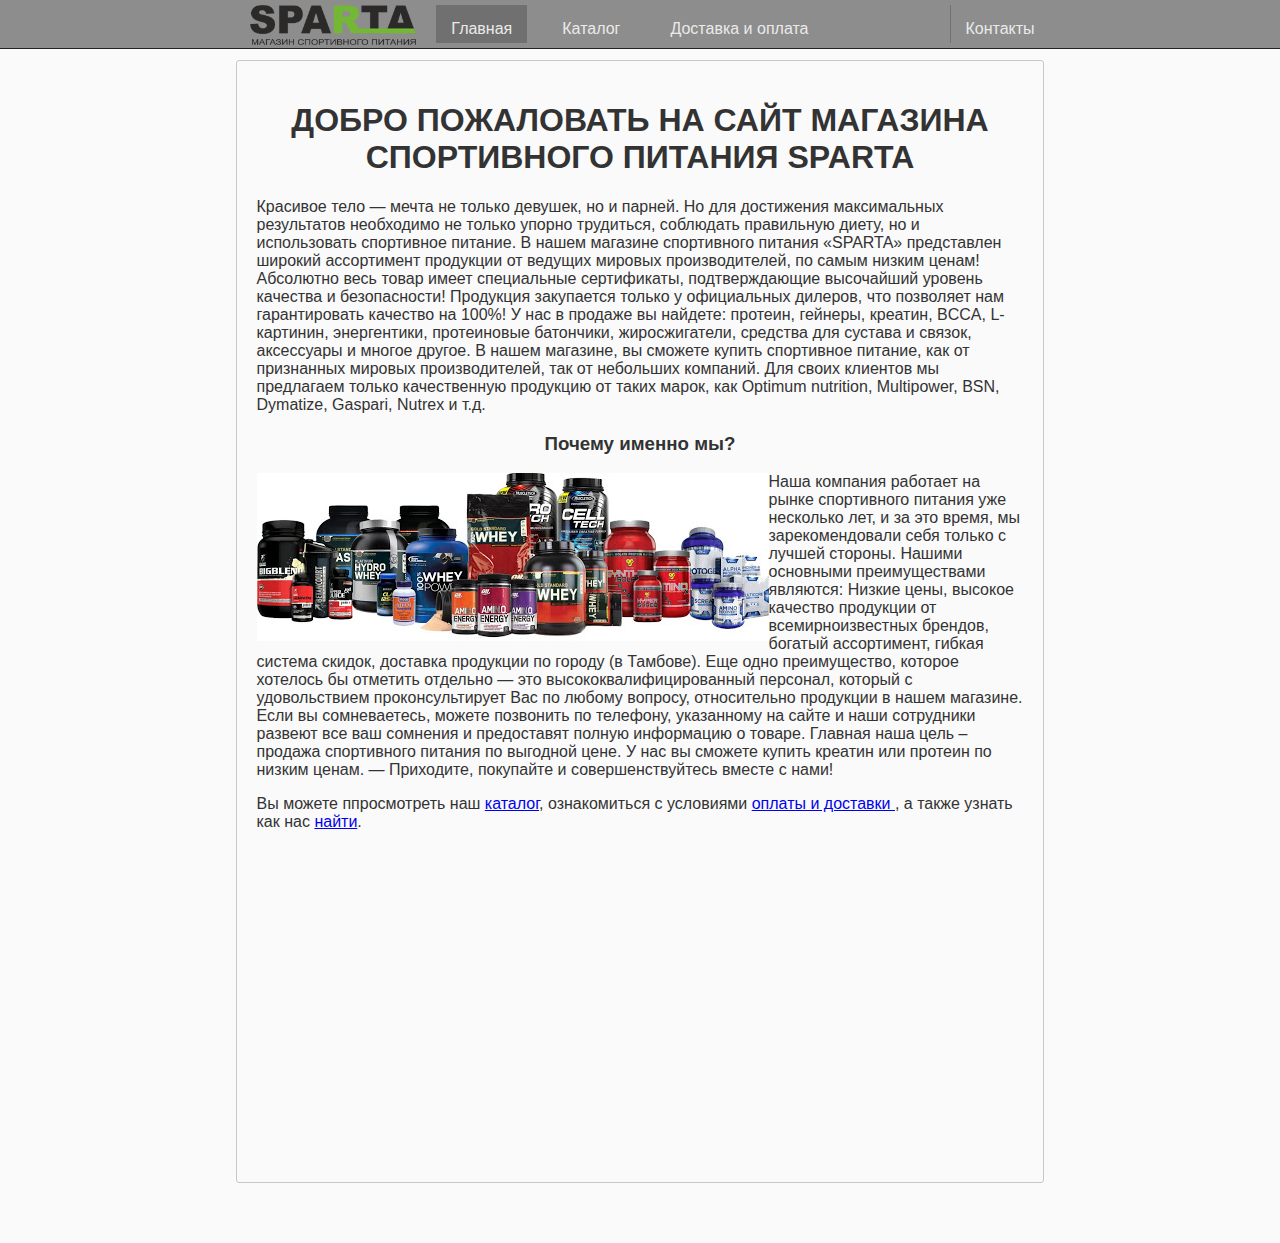
<file: index.html>
<!DOCTYPE html>
<html lang="en">
<head>
    <meta charset="UTF-8">
    <meta name="viewport" content="width=device-width, initial-scale=1.0">
    <title>SPARTA - магазин спортивного питания</title>
    <link rel="stylesheet" href="styles.css">
</head>
<body>
    
    <nav>
        <ul>
            <li>
               <img id="logo" src="logo_top.png" alt="">
              </li>
          <li class="active">
            <a href="index.html">
              Главная
            </a>
          </li>
          <li>
            <a href="catalog.html">
              Каталог
            </a>
          </li>
          <li>
            <a href="del.html">
              Доставка и оплата
            </a>
          </li>
          <li class="right">
            <a href="contact.html">
              Контакты
            </a>
          </li>
        </ul>
      </nav>
      <div class="container">

        <h1 class ="center" > ДОБРО ПОЖАЛОВАТЬ НА САЙТ МАГАЗИНА СПОРТИВНОГО ПИТАНИЯ SPARTA  </h1>

       <p> Красивое тело — мечта не только девушек, но и парней. Но для достижения максимальных результатов необходимо не только упорно трудиться, соблюдать правильную диету, но и использовать спортивное питание.
        В нашем магазине спортивного питания «SPARTA» представлен широкий ассортимент продукции от ведущих мировых производителей, по самым низким ценам! Абсолютно весь товар имеет специальные сертификаты, подтверждающие высочайший уровень качества и безопасности! Продукция закупается только у официальных дилеров, что позволяет нам гарантировать качество на 100%!
        У нас в продаже вы найдете: протеин, гейнеры, креатин, BCCA, L-картинин, энергентики, протеиновые батончики, жиросжигатели, средства для сустава и связок, аксессуары и многое другое.
        В нашем магазине, вы сможете купить спортивное питание, как от признанных мировых производителей, так от небольших компаний. Для своих клиентов мы предлагаем только качественную продукцию от таких марок, как Optimum nutrition, Multipower, BSN, Dymatize, Gaspari, Nutrex и т.д. </p>


        <h3 class ="center" > Почему именно мы?</h3>

            <p> <img class="l sp" id="centred-img" src="unnamed.jpg"> Наша компания работает на рынке спортивного питания уже несколько лет, и за это время, мы зарекомендовали себя только с лучшей стороны. Нашими основными преимуществами являются:
                Низкие цены, высокое качество продукции от всемирноизвестных брендов, богатый ассортимент, гибкая система скидок, доставка продукции по городу (в Тамбове).
                Еще одно преимущество, которое хотелось бы отметить отдельно — это высококвалифицированный персонал, который с удовольствием проконсультирует Вас по любому вопросу, относительно продукции в нашем магазине. Если вы сомневаетесь, можете позвонить по телефону, указанному на сайте и наши сотрудники развеют все ваш сомнения и предоставят полную информацию о товаре.
                Главная наша цель – продажа спортивного питания по выгодной цене. У нас вы сможете купить креатин или протеин по низким ценам.
                — Приходите, покупайте и совершенствуйтесь вместе с нами! </p>

                <p> Вы можете ппросмотреть наш <a href="catalog.html">каталог</a>, ознакомиться с условиями  <a href="del.html">оплаты и доставки </a>, а также узнать как нас <a href="contact.html">найти</a>.</p>
        

                 


                <iframe  id="video" width="560" height="315" src="https://www.youtube.com/embed/f7lWalE_eEw" frameborder="0" allow="accelerometer; autoplay; encrypted-media; gyroscope; picture-in-picture" allowfullscreen></iframe>

      </div>


</body>
</html>
</file>
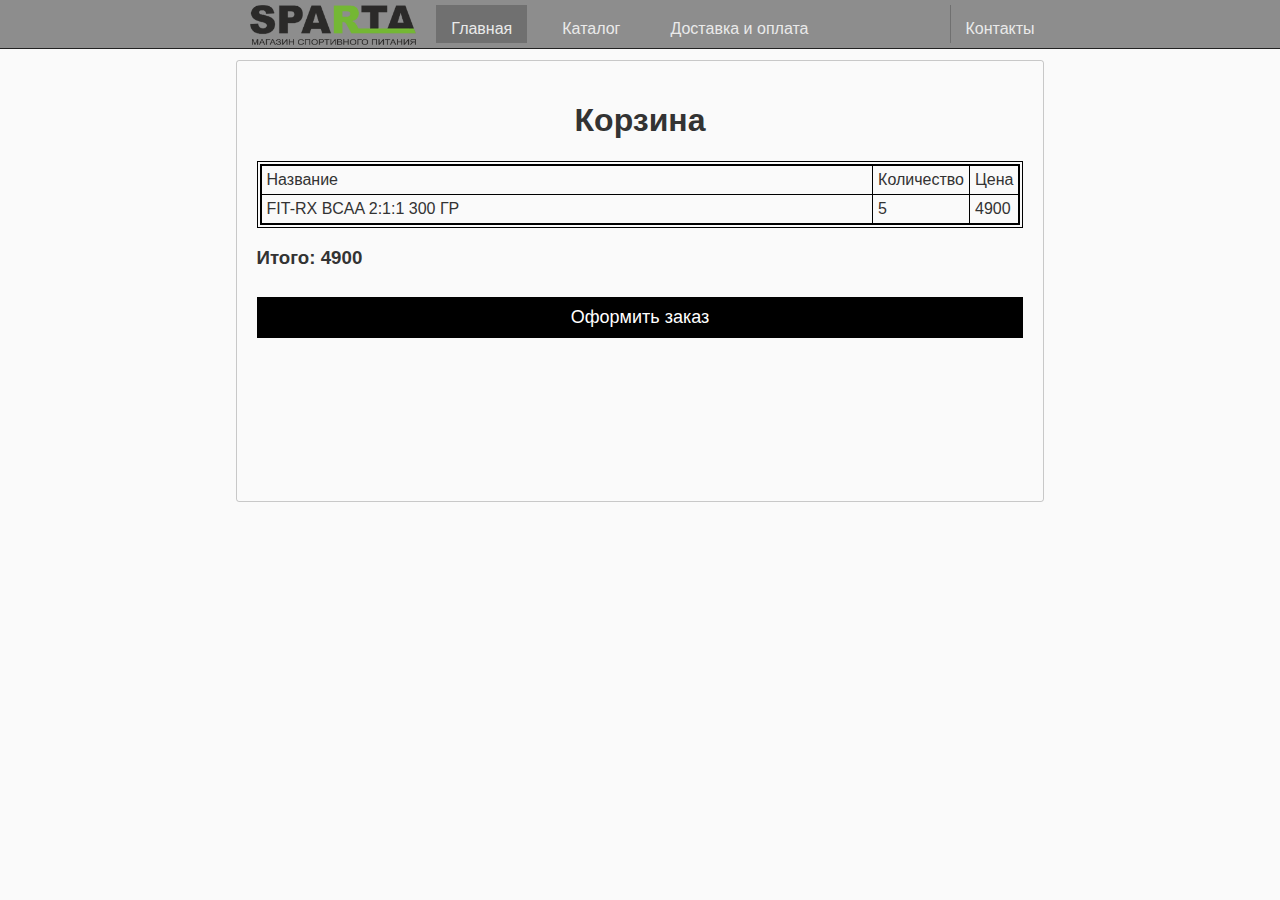
<file: cart.html>
<!DOCTYPE html>
<html lang="en">
<head>
    <meta charset="UTF-8">
    <meta name="viewport" content="width=device-width, initial-scale=1.0">
    <title>SPARTA - магазин спортивного питания</title>
    <link rel="stylesheet" href="styles.css">
</head>
<body>
    
    <nav>
        <ul>
            <li>
               <img id="logo" src="logo_top.png" alt="">
              </li>
          <li class="active">
            <a href="index.html">
              Главная
            </a>
          </li>
          <li>
            <a href="catalog.html">
              Каталог
            </a>
          </li>
          <li>
            <a href="del.html">
              Доставка и оплата
            </a>
          </li>
          <li class="right">
            <a href="contact.html">
              Контакты
            </a>
          </li>
        </ul>
      </nav>
      <div class="container">

        <h1 class ="center" > Корзина  </h1>

       <table id="cart-table">
         <tr>
           <td>Название</td>
           <td>Количество</td>
           <td>Цена</td>
         </tr>
         <tr>
           <td>FIT-RX BCAA 2:1:1 300 ГР</td>
           <td>5</td>
           <td>4900</td>
         </tr>
       </table>

       <h3>Итого: 4900</h3>
      
       <button class="button">Оформить заказ</button>
      </div>


</body>
</html>
</file>
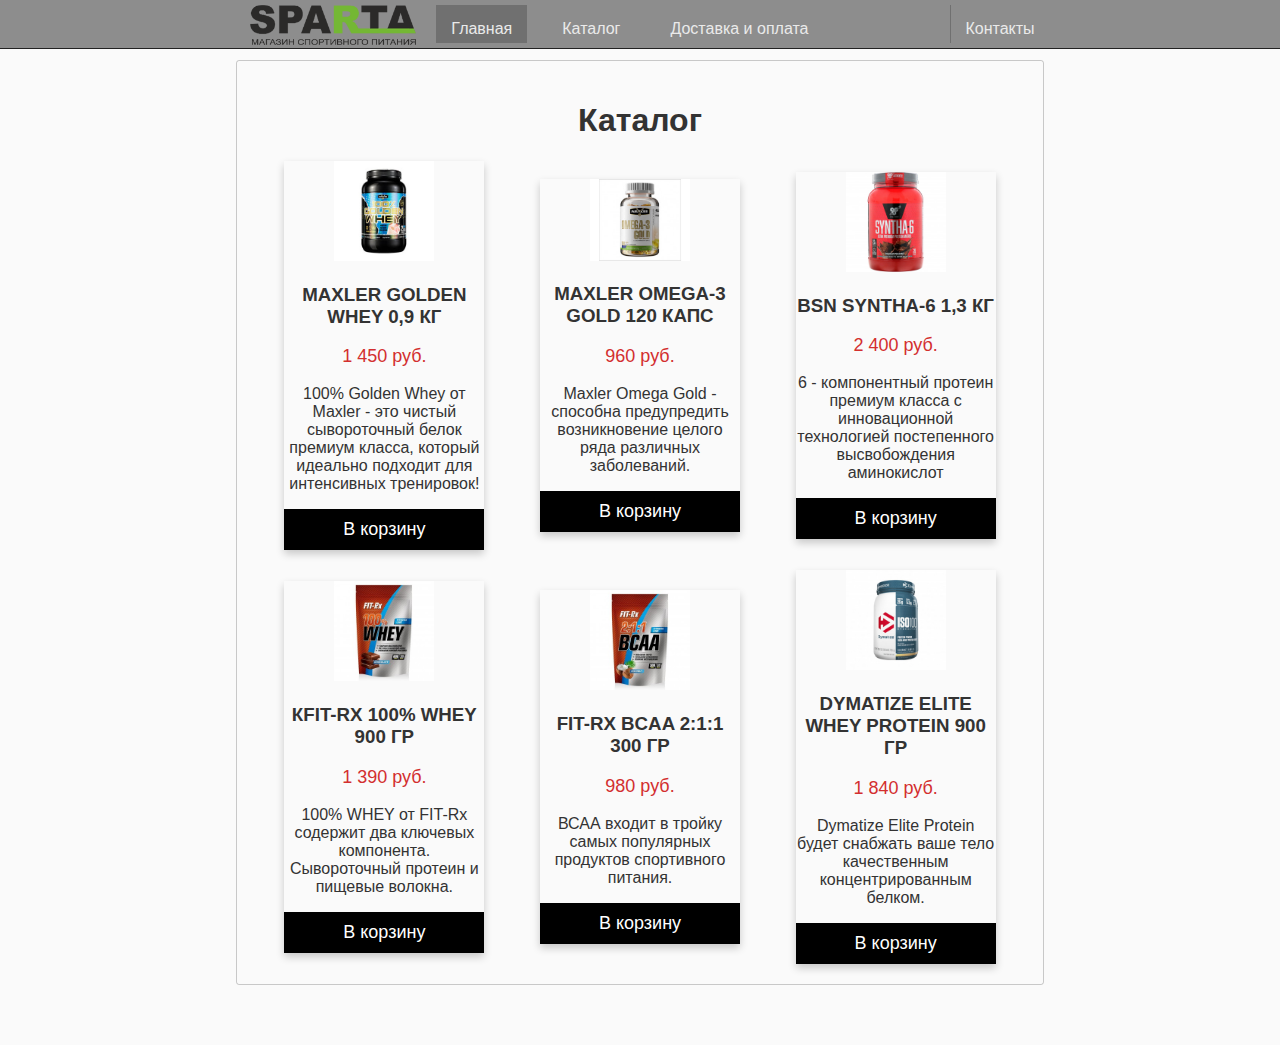
<file: catalog.html>
<!DOCTYPE html>
<html lang="en">
<head>
    <meta charset="UTF-8">
    <meta name="viewport" content="width=device-width, initial-scale=1.0">
    <title>SPARTA - магазин спортивного питания</title>
    <link rel="stylesheet" href="styles.css">
</head>
<body>
    
    <nav>
        <ul>
            <li>
               <img id="logo" src="logo_top.png" alt="">
              </li>
          <li class="active">
            <a href="index.html">
              Главная
            </a>
          </li>
          <li>
            <a href="catalog.html">
              Каталог
            </a>
          </li>
          <li>
            <a href="del.html">
              Доставка и оплата
            </a>
          </li>
          <li class="right">
            <a href="contact.html">
              Контакты
            </a>
          </li>
        </ul>
      </nav>
      <div class="container">

        <h1 class ="center" > Каталог  </h1>

      <div class="catalog">
          <div class="card">
            <img src="1.jpg" alt="MAXLER GOLDEN WHEY 0,9 КГ">
            <h3>MAXLER GOLDEN WHEY 0,9 КГ</h3>
            <p class="price">1 450 руб.</p>
            <p>100% Golden Whey от Maxler -  это чистый сывороточный белок премиум класса, который идеально подходит для интенсивных тренировок!</p>
            <a href="cart.html"> <button>В корзину</button> </a>
          </div>


          <div class="card">
            <img src="2.jpg" alt="MAXLER OMEGA-3 GOLD 120 КАПС">
            <h3>MAXLER OMEGA-3 GOLD 120 КАПС</h3>
            <p class="price">960 руб.</p>
            <p>Maxler Omega Gold -  способна предупредить возникновение целого ряда различных заболеваний.</p>
            <a href="cart.html"> <button>В корзину</button> </a>
          </div>
          
          <div class="card">
            <img src="3.jpg" alt="BSN SYNTHA-6 1,3 КГ">
            <h3>BSN SYNTHA-6 1,3 КГ</h3>
            <p class="price">2 400 руб.</p>
            <p>6 - компонентный протеин премиум класса с инновационной технологией постепенного высвобождения аминокислот</p>
            <a href="cart.html"> <button>В корзину</button> </a>
          </div>

      </div>



      <div class="catalog">
        <div class="card">
          <img src="4.jpg" alt="FIT-RX 100% WHEY 900 ГР">
          <h3>КFIT-RX 100% WHEY 900 ГР</h3>
          <p class="price">1 390 руб.</p>
          <p>100% WHEY от FIT-Rx содержит два ключевых компонента. Сывороточный протеин и пищевые волокна.</p>
          <a href="cart.html"> <button>В корзину</button> </a>
        </div>


        <div class="card">
          <img src="5.jpg" alt="FIT-RX BCAA 2:1:1 300 ГР">
          <h3>FIT-RX BCAA 2:1:1 300 ГР</h3>
          <p class="price">980 руб.</p>
          <p>ВСАА входит в тройку самых популярных продуктов спортивного питания. </p>
          <button>В корзину</button>
        </div>
        
        <div class="card">
          <img src="6.jpg" alt="DYMATIZE ELITE WHEY PROTEIN 900 ГР">
          <h3>DYMATIZE ELITE WHEY PROTEIN 900 ГР</h3>
          <p class="price">1 840 руб.</p>
          <p> Dymatize Elite Protein будет снабжать ваше тело качественным концентрированным белком.</p>
         <a href="cart.html"> <button>В корзину</button> </a>
        </div>

    </div>
      

      </div>


</body>
</html>
</file>
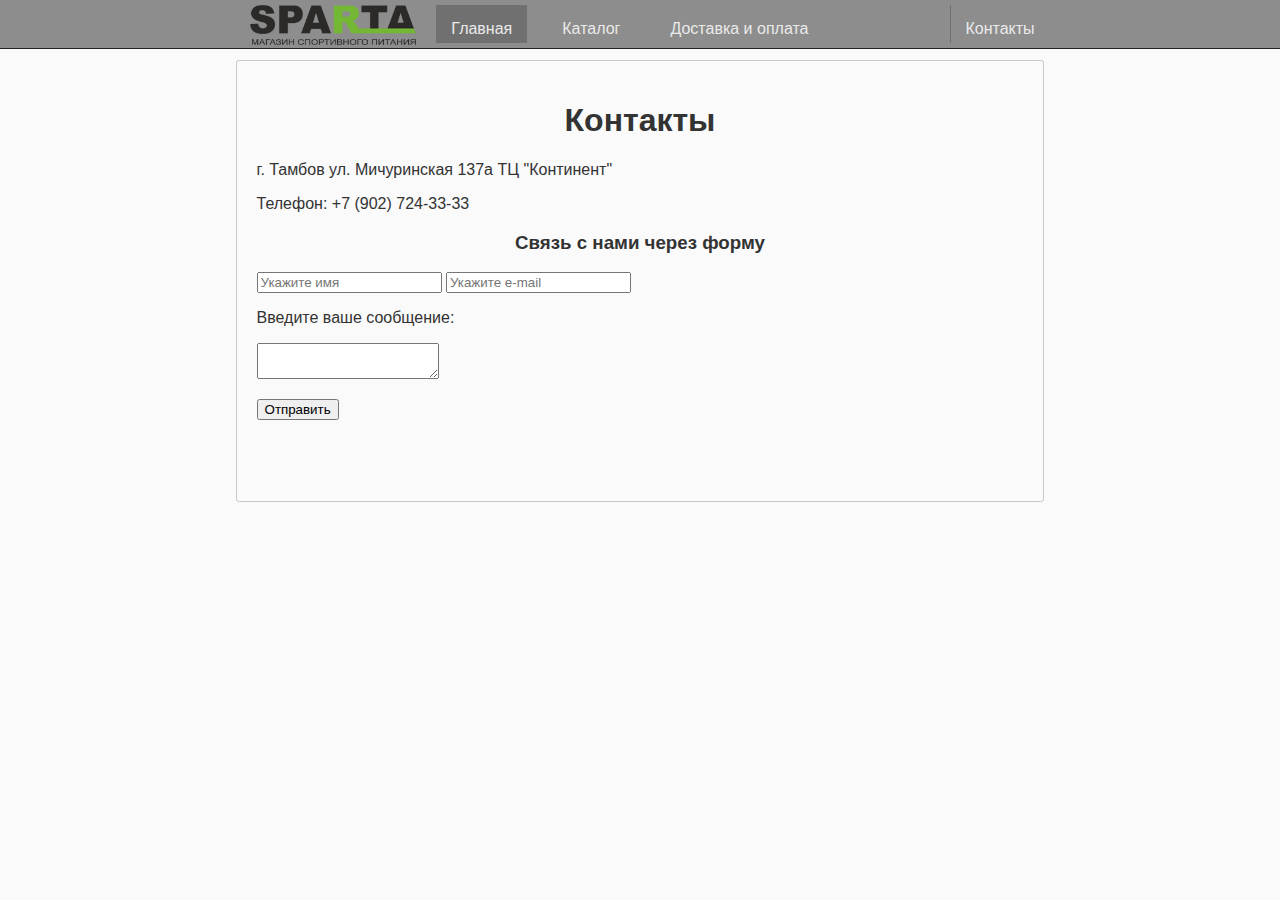
<file: contact.html>
<!DOCTYPE html>
<html lang="en">
<head>
    <meta charset="UTF-8">
    <meta name="viewport" content="width=device-width, initial-scale=1.0">
    <title>SPARTA - магазин спортивного питания</title>
    <link rel="stylesheet" href="styles.css">
</head>
<body>
    
    <nav>
        <ul>
            <li>
               <img id="logo" src="logo_top.png" alt="">
              </li>
          <li class="active">
            <a href="index.html">
              Главная
            </a>
          </li>
          <li>
            <a href="catalog.html">
              Каталог
            </a>
          </li>
          <li>
            <a href="del.html">
              Доставка и оплата
            </a>
          </li>
          <li class="right">
            <a href="contact.html">
              Контакты
            </a>
          </li>
        </ul>
      </nav>
      <div class="container">

        <h1 class ="center" > Контакты  </h1>

        <script type="text/javascript" charset="utf-8" async src="https://api-maps.yandex.ru/services/constructor/1.0/js/?um=constructor%3A8aa7384676335b8e69a6b69e1739e4366c0cff658d5fb29e1bd771ee624ecd68&amp;width=100%25&amp;height=400&amp;lang=ru_RU&amp;scroll=true"></script>

        <p>г. Тамбов ул. Мичуринская 137а ТЦ "Континент"</p>
        <p>Телефон: +7 (902) 724-33-33</p>
        <h3 class ="center" >Связь с нами через форму</h3>
        <form action="send.php" method="post">
          <input type="text" name="fio" placeholder="Укажите имя">
          <input type="text" name="email" placeholder="Укажите e-mail">
          <p><b>Введите ваше сообщение:</b></p>
          <p><textarea name="comment"></textarea></p>
          <input type="submit" value="Отправить">
          </form>


      </div>


</body>
</html>
</file>
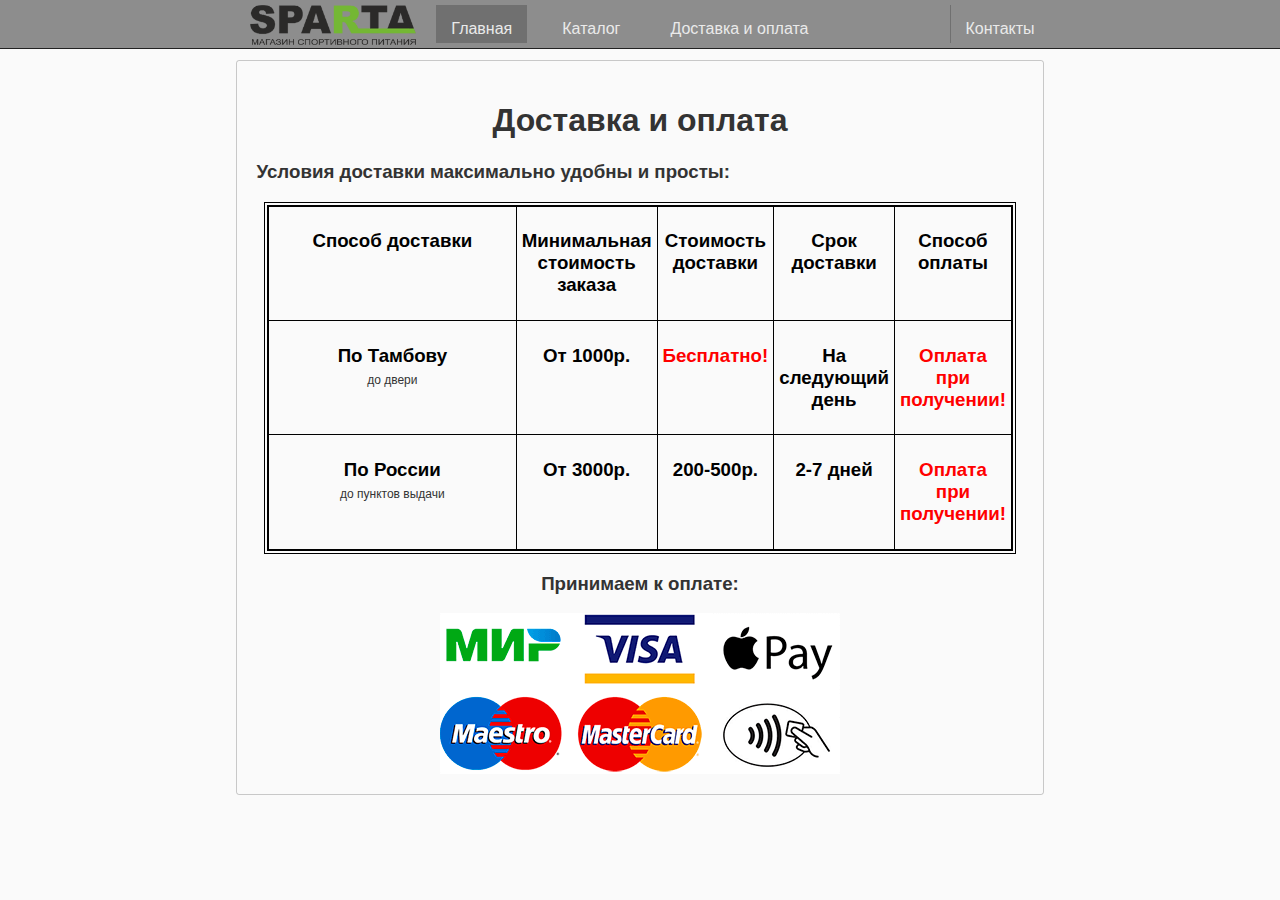
<file: del.html>
<!DOCTYPE html>
<html lang="en">
<head>
    <meta charset="UTF-8">
    <meta name="viewport" content="width=device-width, initial-scale=1.0">
    <title>SPARTA - магазин спортивного питания</title>
    <link rel="stylesheet" href="styles.css">
</head>
<body>
    
    <nav>
        <ul>
            <li>
               <img id="logo" src="logo_top.png" alt="">
              </li>
          <li class="active">
            <a href="index.html">
              Главная
            </a>
          </li>
          <li>
            <a href="catalog.html">
              Каталог
            </a>
          </li>
          <li>
            <a href="del.html">
              Доставка и оплата
            </a>
          </li>
          <li class="right">
            <a href="contact.html">
              Контакты
            </a>
          </li>
        </ul>
      </nav>
      <div class="container">

        <h1 class ="center" > Доставка и оплата  </h1>

        <h3> Условия доставки максимально удобны и просты:</h3>
        <table style="width: 752px;" cellspacing="0" cellpadding="0" border="1">
          <tbody>
          <tr>
          <td width="143" valign="top">
          <h3 style="text-align: center;" align="center"><span style="color: #000000;"><span style="font-weight:bold;">Способ доставки</span></span></h3>
          </td>
          <td width="148" valign="top">
          <h3 style="text-align: center;" align="center"><span style="color: #000000;"><span style="font-weight:bold;">Минимальная стоимость заказа</span></span></h3>
          </td>
          <td style="text-align: center;" width="128" valign="top">
          <h3><span style="color: #000000;">Стоимость доставки</span></h3>
          </td>
          <td width="182" valign="top">
          <h3 style="text-align: center;" align="center"><span style="color: #000000;"><span style="font-weight:bold;">Срок доставки</span></span></h3>
          </td>
          <td width="151" valign="top">
          <h3 style="text-align: center;" align="center"><span style="color: #000000;"><span style="font-weight:bold;">Способ оплаты</span></span></h3>
          </td>
          </tr>
          <tr>
          <td style="text-align: center;" width="143" valign="top">
          <h3><span style="color: #000000;">По Тамбову<br></span><span style="font-size: 12px; font-weight: normal; line-height: 1.5em;">до двери</span></h3>
          </td>
          <td width="148" valign="top">
          <h3 align="center"><span style="color: #000000;"><span style="font-weight:bold;">От 1000р.</span></span></h3>
          </td>
          <td width="128" valign="top">
          <h3 align="center"><span style="color: #ff0000;"><span style="font-weight:bold;">Бесплатно!</span></span></h3>
          </td>
          <td width="182" valign="top">
          <h3 align="center"><span style="color: #000000;">На следующий день</span></h3>
          </td>
          <td width="151" valign="top">
          <h3 align="center"><span style="color: #ff0000;"><span style="font-weight:bold;">Оплата при получении!</span></span></h3>
          </td>
          </tr>
          <tr>
          <td width="143" valign="top">
          <h3 style="text-align: center;"><span style="color: #000000;"><span style="font-weight:bold;">По России<br></span></span><span style="font-size: 12px; font-weight: normal; line-height: 1.5em;">до пунктов выдачи</span></h3>
          </td>
          <td width="148" valign="top">
          <h3 style="text-align: center;" align="center"><span style="color: #000000;"><span style="font-weight:bold;">От 3000р.</span></span></h3>
          </td>
          <td width="128" valign="top">
          <h3 align="center"><span style="color: #000000;"><span style="font-weight:bold;">200-500р.</span></span></h3>
          </td>
          <td width="182" valign="top">
          <h3 align="center"><span style="color: #000000;"><span style="font-weight:bold;">2-7 дней</span></span></h3>
          </td>
          <td width="151" valign="top">
          <h3 align="center"><span style="color: #ff0000;"><span style="font-weight:bold;">Оплата при получении!</span></span></h3>
          </td>
          </tr>
          </tbody>
          </table>

          <h3 class="center" > Принимаем к оплате:</h3>
          <img id="centred-img" src="card.png">  </h3>

      </div>


</body>
</html>
</file>
<file: styles.css>
body {
	background-color: #fafafa;
	font-family: "Helvetica", sans-serif;
}

nav ul {
	padding: 0 18%;
	height: 38px;
	z-index: 1000;
	color: #fff;
	display: inline-block;
	list-style: none outside none;
	border-bottom: 1px solid #222;
	background-color: rgb(141, 141, 141);
	position: fixed;
	left: 0;
	right: 0;
	margin-top: 0;
	top: 0;
	padding-bottom: 10px;
}



nav ul li {
	margin-top:5px;
	margin-left: 20px;
	list-style: none outside none;
	float: left;
	color: #fff;
	height: 100%;
	-webkit-transition: all 0.2s ease-in-out;
	-moz-transition: all 0.2s ease-in-out;
	-o-transition: all 0.2s ease-in-out;
	transition: all 0.2s ease-in-out;
}

nav ul li a {
	display: block;
	text-decoration: none;
	padding: 15px;
	color: #eaeaea;
}

nav ul li.right {
	float: right;
}

nav ul li.right:first-child {
	border-right: 1px solid rgba(0, 0, 0, 0.2);
}

nav ul li.right:last-child {
	border-left: 1px solid rgba(0, 0, 0, 0.2);
}

nav ul li.active {
	background-color: rgba(0, 0, 0, 0.2);
}


nav ul li:hover a {
	color: #bbdeff;
}

div.container {
	color: #333;
	padding: 20px;
	border-radius: 3px;
	margin: 60px 18%;
	min-height: 400px;
	border: 1px solid rgba(0, 0, 0, 0.2);
}


#logo
{
	height: 40px;
}

.center
{
	text-align: center;
}

p
{
	font-weight: 200;
	font-size: 16px;
}

#centred-img
{
display: block;
margin: 0 auto;
}


table
{
	display: block;
margin: 0 auto;
}



.catalog
{
	margin-top: 20px;
	display: flex;
}

  .card {
	box-shadow: 0 4px 8px 0 rgba(0, 0, 0, 0.2);
	max-width: 200px; /* Ограничение ширины */
	margin: auto;
	text-align: center;
	font-family: sans-serif;
  }




  .price {
	color: #d32f2f;
	font-size: 18px;
  }


  .card button {
	border: none;
	outline: 0;
	padding: 10px;
	color: #fff;
	background-color: #000000;
	text-align: center;
	cursor: pointer;
	width: 100%;
	font-size: 18px;
  }


  .button {
	  margin-top: 10px;
	border: none;
	outline: 0;
	padding: 10px;
	color: #fff;
	background-color: #000000;
	text-align: center;
	cursor: pointer;
	width: 100%;
	font-size: 18px;
  }


  .card img
  {
	  width: 100px;
  }


  table { 

    width: 100%; 
    border: 4px double black; 
    border-collapse: collapse; 
   }
   th { 
    text-align: left; 
    background: #ccc; 
    padding: 5px; 
    border: 1px solid black; 
   }
   td { 
	width: 100%; 
    padding: 5px; 
    border: 1px solid black; 
   }


   #video
   {
	   display: block;
	   margin: 0 auto;
   }



   .l
   {
	   float:left;
   }

   .sp
   {
	   float:left;
   }
</file>
